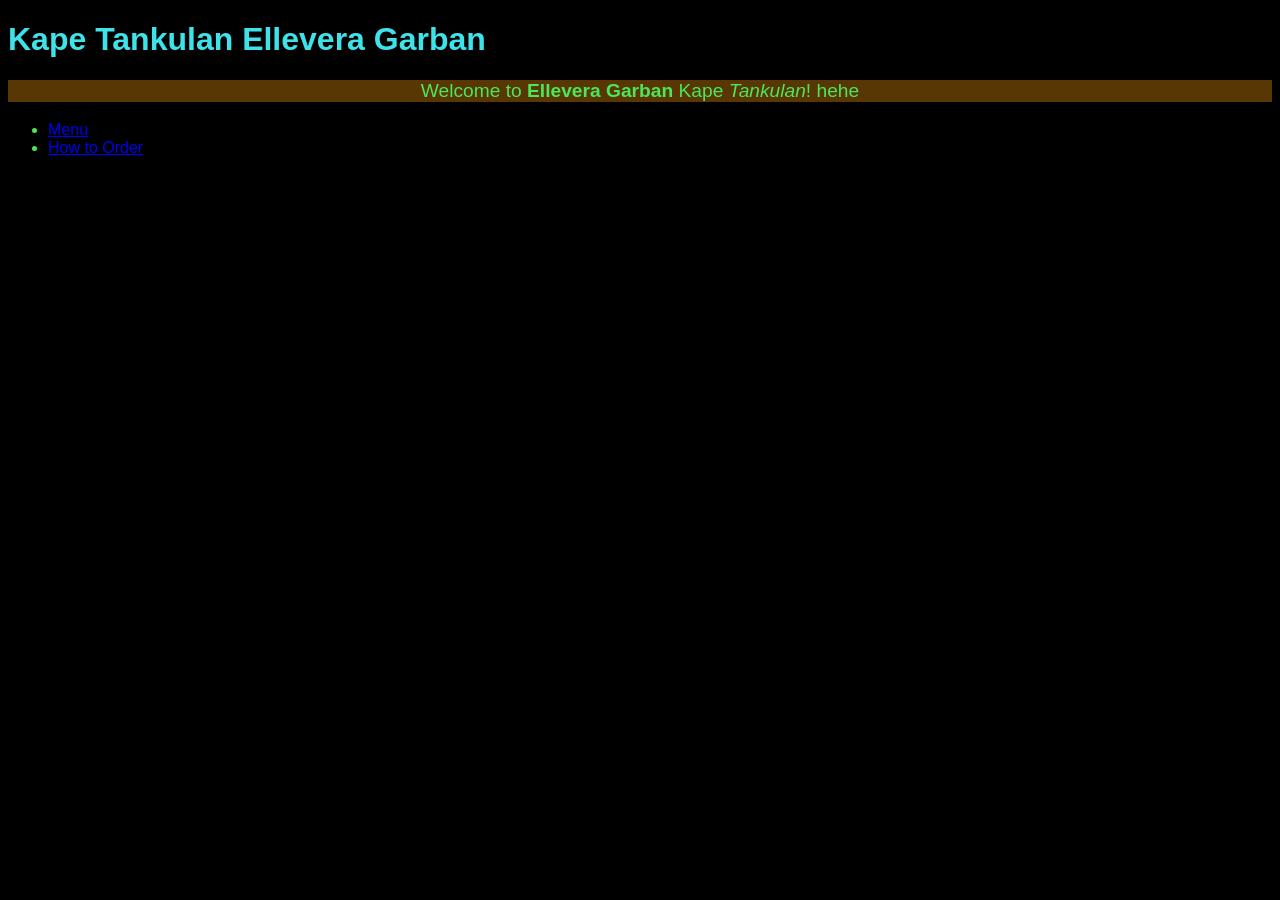
<file: index.html>
<!DOCTYPE html>
<html lang="en">

<head>
    <meta charset="UTF-8">
    <meta name="viewport" content="width=device-width, initial-scale=1.0">
    <title>Kape Tankulan Ellevera Garban</title>
    <h1>Kape Tankulan Ellevera Garban</h1>
    <link rel="stylesheet" href="styles.css">
</head>


    

<body>
    

    <p class="tagline" >Welcome to <strong>Ellevera Garban</strong> Kape <em>Tankulan</em>! hehe</p>
    

    <ul>
        <li><a href="pages/menu.html">Menu</a></li>
        <li><a href="pages/order.html">How to Order</a></li>
    </ul>    

</body>


</html>
</file>
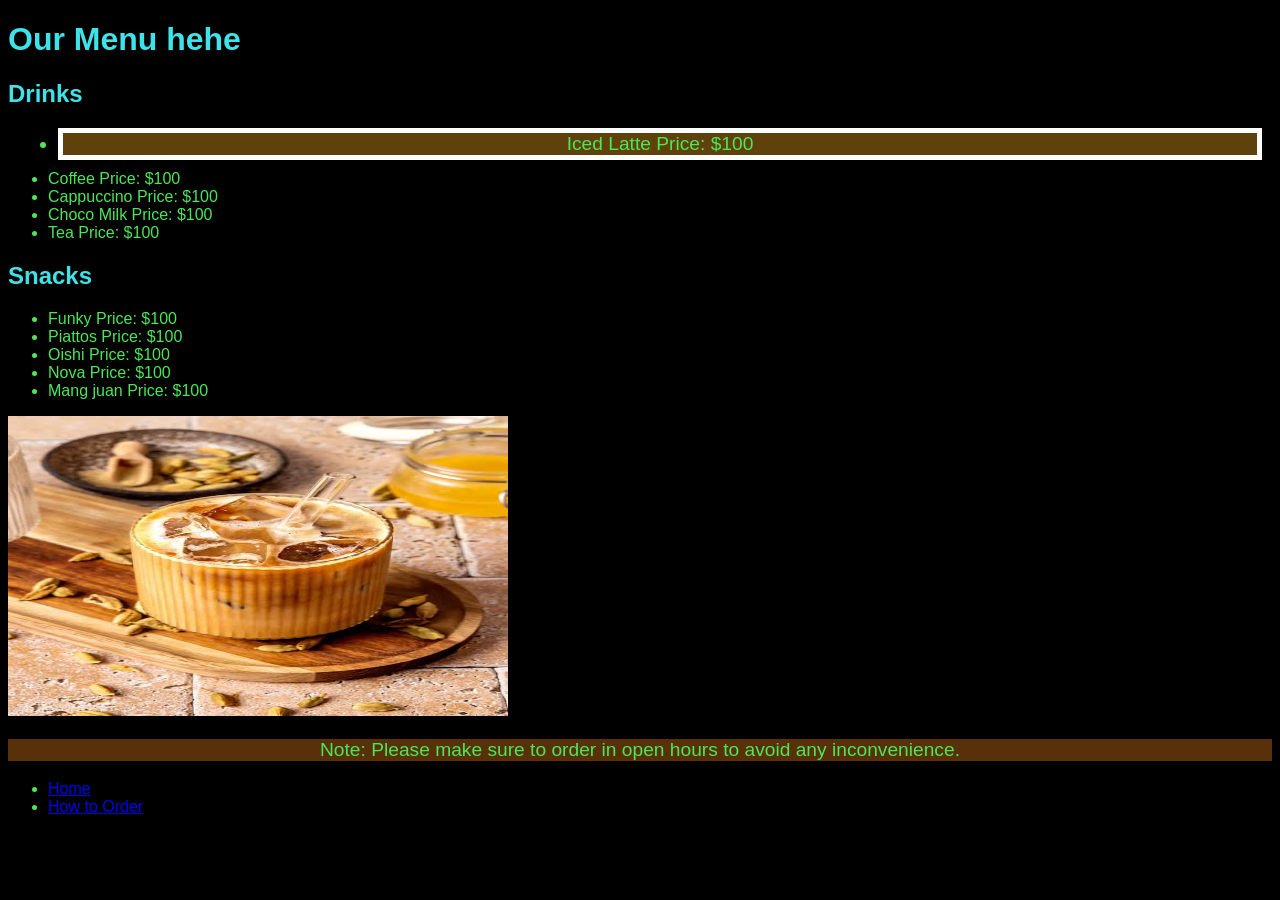
<file: pages/menu.html>
<!DOCTYPE html>
<html lang="en">
<head>
    <meta charset="UTF-8">
    <meta name="viewport" content="width=device-width, initial-scale=1.0">
    <title>Menu hehe</title>
    <h1>Our Menu hehe</h1>
    <link rel="stylesheet" href="../styles.css">
</head>


    
<body>
    <h2>Drinks</h2>
    <ul>
        <li id="best-seller">Iced Latte Price: $100</li>
        <li>Coffee Price: $100</li>
        <li>Cappuccino Price: $100</li>
        <li>Choco Milk Price: $100</li>
        <li>Tea Price: $100</li>
    </ul>


    <h2>Snacks</h2>
    <ul>
        <li>Funky Price: $100</li>
        <li>Piattos Price: $100</li>
        <li>Oishi Price: $100</li>
        <li>Nova Price: $100</li>
        <li>Mang juan Price: $100</li>
    </ul>

    <img src="../images/iced-latte.jpg" alt="Iced Latte Image" width="500" height="300">
    <p class="note">Note: Please make sure to order in open hours to avoid any inconvenience.</p>


    <ul>
        <li><a href="../index.html">Home</a></li>
        <li><a href="order.html">How to Order</a></li>
    </ul>
</body>
</html>
</file>
<file: styles.css>
body{
    font-family: Arial, sans-serif;
    color: #4be758;
    background-color: #000000;
}



h1,h2{
    color: #3ee3e9;
    h1{
        text-align: center;
    }
}
.tagline{
    text-align: center;
    font-size: 1.2em;
    background-color: #583705;
}

.note{
    text-align: center;
    font-size: 1.2em;
    background-color: #583009;
}

#best-seller{
    text-align: center;
    font-size: 1.2em;
    background-color: #5e410b;
    border: 5px solid #ffffff;
    margin: 10px;
}
</file>
